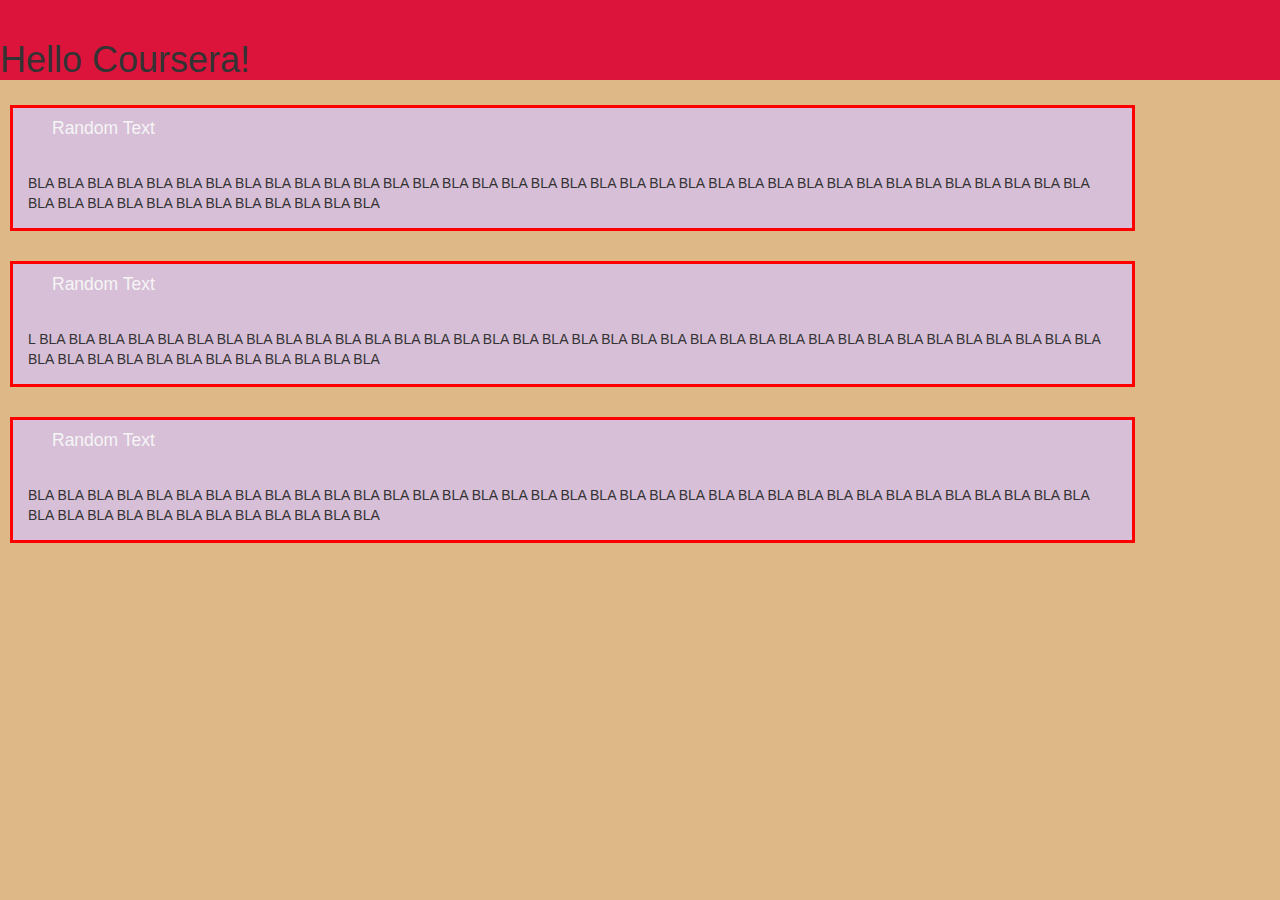
<file: index.html>
<!doctype html>
<html lang="en">
  <head>
    <meta charset="utf-8">
    <meta http-equiv="X-UA-Compatible" content="IE=edge">
    <meta name="viewport" content="width=device-width, initial-scale=1">

    <!-- HTML5 shim and Respond.js for IE8 support of HTML5 elements and media queries -->
    <!-- WARNING: Respond.js doesn't work if you view the page via file:// -->
    <!--[if lt IE 9]>
      <script src="https://oss.maxcdn.com/html5shiv/3.7.2/html5shiv.min.js"></script>
      <script src="https://oss.maxcdn.com/respond/1.4.2/respond.min.js"></script>
    <![endif]-->

    <title>Bootstrap Starter Page</title>
    <link rel="stylesheet" href="css/bootstrap.min.css">
    <link rel="stylesheet" href="css/styles.css">
  </head>
<body>
	<header>
<div>
  <h1>Hello Coursera!</h1>
  <div class="menu1" onclick="Menuanimation(this)" id="menu1" >
  	<button onclick="myFunction()" class="dropbtn">menu
  	<div class="bar1"></div>
  	<div class="bar2"></div>
  	<div class="bar3"></div>
  </button>
</div>
</input>

</header>


    <div class="row">
        <div class="section col-lg-11 col-md-6 col-sm-12">
            <div class="inner-section">
                <div class="sec-title 1">Random Text</div>
                <p> BLA BLA BLA BLA BLA BLA  BLA BLA BLA  BLA BLA BLA  BLA BLA BLA  BLA BLA BLA  BLA BLA BLA  BLA BLA BLA  BLA BLA BLA  BLA BLA BLA  BLA BLA BLA 
                 BLA BLA BLA  BLA BLA BLA  BLA BLA BLA  BLA BLA BLA  BLA BLA BLA </p>
            </div>
        </div>
        <div class="section col-lg-11 col-md-6 col-sm-12">
            <div class="inner-section">
                <div class="sec-title 2">Random Text</div>
                <p>L BLA BLA BLA BLA BLA BLA  BLA BLA BLA  BLA BLA BLA  BLA BLA BLA  BLA BLA BLA  BLA BLA BLA  BLA BLA BLA  BLA BLA BLA  BLA BLA BLA  BLA BLA BLA 
                 BLA BLA BLA  BLA BLA BLA  BLA BLA BLA  BLA BLA BLA  BLA BLA BLA </p>
            </div>
        </div>
        <div class="section col-lg-11 col-md-6 col-sm-12">
            <div class="inner-section">
                <div class="sec-title 3">Random Text</div>
                <p> BLA BLA BLA BLA BLA BLA  BLA BLA BLA  BLA BLA BLA  BLA BLA BLA  BLA BLA BLA  BLA BLA BLA  BLA BLA BLA  BLA BLA BLA  BLA BLA BLA  BLA BLA BLA 
                 BLA BLA BLA  BLA BLA BLA  BLA BLA BLA  BLA BLA BLA  BLA BLA BLA </p>
            </div>
        </div>
    </div>

  <!-- jQuery (Bootstrap JS plugins depend on it) -->
  <script src="js/jquery-1.11.3.min.js"></script>
  <script src="js/bootstrap.min.js"></script>
  <script src="js/script.js"></script>
</body>
</html>
</file>
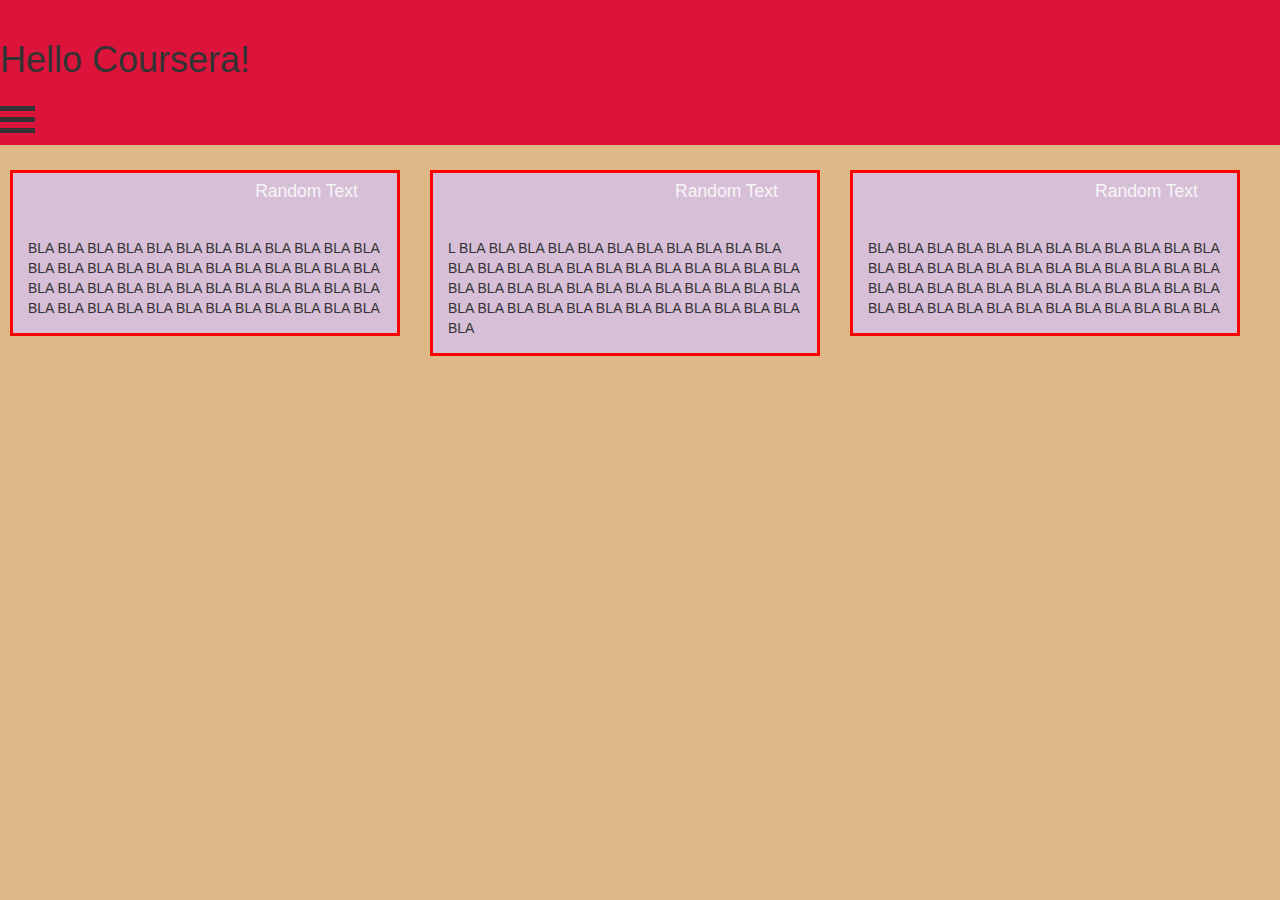
<file: project 0.1/index.html>
<!doctype html>
<html lang="en">
  <head>
    <meta charset="utf-8">
    <meta http-equiv="X-UA-Compatible" content="IE=edge">
    <meta name="viewport" content="width=device-width, initial-scale=1">

    <!-- HTML5 shim and Respond.js for IE8 support of HTML5 elements and media queries -->
    <!-- WARNING: Respond.js doesn't work if you view the page via file:// -->
    <!--[if lt IE 9]>
      <script src="https://oss.maxcdn.com/html5shiv/3.7.2/html5shiv.min.js"></script>
      <script src="https://oss.maxcdn.com/respond/1.4.2/respond.min.js"></script>
    <![endif]-->

    <title>Bootstrap Starter Page</title>
    <link rel="stylesheet" href="css/bootstrap.min.css">
    <link rel="stylesheet" href="css/styles.css">
  </head>
<body>
	<header>

  <h1>Hello Coursera!</h1>
  <h2 id="nav-list" >
  <div class="menu" onclick="Menuanimation(this)" >
  <div class="bar1"></div>
  <div class="bar2"></div>
  <div class="bar3"></div>
</div>
</h2>

</header>


    <div class="row">
        <div class="section col-lg-4 col-md-6 col-sm-12">
            <div class="inner-section">
                <div class="sec-title 1">Random Text</div>
                <p> BLA BLA BLA BLA BLA BLA  BLA BLA BLA  BLA BLA BLA  BLA BLA BLA  BLA BLA BLA  BLA BLA BLA  BLA BLA BLA  BLA BLA BLA  BLA BLA BLA  BLA BLA BLA 
                 BLA BLA BLA  BLA BLA BLA  BLA BLA BLA  BLA BLA BLA  BLA BLA BLA </p>
            </div>
        </div>
        <div class="section col-lg-4 col-md-6 col-sm-12">
            <div class="inner-section">
                <div class="sec-title 2">Random Text</div>
                <p>L BLA BLA BLA BLA BLA BLA  BLA BLA BLA  BLA BLA BLA  BLA BLA BLA  BLA BLA BLA  BLA BLA BLA  BLA BLA BLA  BLA BLA BLA  BLA BLA BLA  BLA BLA BLA 
                 BLA BLA BLA  BLA BLA BLA  BLA BLA BLA  BLA BLA BLA  BLA BLA BLA </p>
            </div>
        </div>
        <div class="section col-lg-4 col-md-12 col-sm-12">
            <div class="inner-section">
                <div class="sec-title 3">Random Text</div>
                <p> BLA BLA BLA BLA BLA BLA  BLA BLA BLA  BLA BLA BLA  BLA BLA BLA  BLA BLA BLA  BLA BLA BLA  BLA BLA BLA  BLA BLA BLA  BLA BLA BLA  BLA BLA BLA 
                 BLA BLA BLA  BLA BLA BLA  BLA BLA BLA  BLA BLA BLA  BLA BLA BLA </p>
            </div>
        </div>
    </div>

  <!-- jQuery (Bootstrap JS plugins depend on it) -->
  <script src="js/jquery-1.11.3.min.js"></script>
  <script src="js/bootstrap.min.js"></script>
  <script src="js/script.js"></script>
</body>
</html>
</file>
<file: css/styles.css>
Body {
	 font-family: 'Franklin Gothic Medium', 'Arial Narrow', Arial, sans-serif;
	background-color: burlywood;
}
header {
background-color: Crimson;
padding-top: 20px;
}

  }
.menu1 {
  display: block;
  cursor: auto;
  text-align:right;
  
}
.section {
    position: relative;
    padding: 15px;
}

.inner-section {
    border: 3px solid red;
    background-color: thistle;
}

.sec-title {
    position: relative;
    float: center;
    border: 3 px solid red;
    padding: 7.5px 40px;
    margin-bottom: 25px;
    top: 1px;
    right: 1px;
    font-size: 125%;
    color: whitesmoke;
}

.sec-title.1 {
    background-color: chocolate;
}

.sec-title.2 {
    background-color: crimson;
}

.sec-title.3 {
    background-color: burlywood;
}

.inner-section p {
    clear: right;
    margin: 15px;
}

.row {
    width: 100%;
    padding: 0px 10px;
}

@media (min-width: 992px) {
    .col-lg-1,
    .col-lg-2,
    .col-lg-3,
    .col-lg-4,
    .col-lg-5,
    .col-lg-6,
    .col-lg-7,
    .col-lg-8,
    .col-lg-9,
    .col-lg-10,
    .col-lg-11,
    .col-lg-12 {
        float: left;
    }
    .col-lg-1 {
        width: 8.33%;
    }
    .col-lg-2 {
        width: 16.66%;
    }
    .col-lg-3 {
        width: 25%;
    }
    .col-lg-4 {
        width: 33.33%;
    }
    .col-lg-5 {
        width: 41.66%;
    }
    .col-lg-6 {
        width: 50%;
    }
    .col-lg-7 {
        width: 58.33%;
    }
    .col-lg-8 {
        width: 66.66%;
    }
    .col-lg-9 {
        width: 74.99%;
    }
    .col-lg-10 {
        width: 83.33%;
    }
    .col-lg-11 {
        width: 91.66%;
    }
    .col-lg-12 {
        width: 100%;
    }
}

@media (min-width: 768px) and (max-width: 991px) {
    .col-md-1,
    .col-md-2,
    .col-md-3,
    .col-md-4,
    .col-md-5,
    .col-md-6,
    .col-md-7,
    .col-md-8,
    .col-md-9,
    .col-md-10,
    .col-md-11,
    .col-md-12 {
        float: left;
    }
    .col-md-1 {
        width: 8.33%;
    }
    .col-md-2 {
        width: 16.66%;
    }
    .col-md-3 {
        width: 25%;
    }
    .col-md-4 {
        width: 33.33%;
    }
    .col-md-5 {
        width: 41.66%;
    }
    .col-md-6 {
        width: 50%;
    }
    .col-md-7 {
        width: 58.33%;
    }
    .col-md-8 {
        width: 66.66%;
    }
    .col-md-9 {
        width: 74.99%;
    }
    .col-md-10 {
        width: 83.33%;
    }
    .col-md-11 {
        width: 91.66%;
    }
    .col-md-12 {
        width: 100%;
    }

@media (max-width: 767px) {
    .col-sm-1,
    .col-sm-2,
    .col-sm-3,
    .col-sm-4,
    .col-sm-5,
    .col-sm-6,
    .col-sm-7,
    .col-sm-8,
    .col-sm-9,
    .col-sm-10,
    .col-sm-11,
    .col-sm-12 {
        float: left;
    }
    .col-sm-1 {
        width: 8.33%;
    }
    .col-sm-2 {
        width: 16.66%;
    }
    .col-sm-3 {
        width: 25%;
    }
    .col-sm-4 {
        width: 33.33%;
    }
    .col-sm-5 {
        width: 41.66%;
    }
    .col-sm-6 {
        width: 50%;
    }
    .col-sm-7 {
        width: 58.33%;
    }
    .col-sm-8 {
        width: 66.66%;
    }
    .col-sm-9 {
        width: 74.99%;
    }
    .col-sm-10 {
        width: 83.33%;
    }
    .col-sm-11 {
        width: 91.66%;
    }
    .col-sm-12 {
        width: 100%;
    }
	}
}
    /* Rotate first bar */
.change .bar1 {
  -webkit-transform: rotate(-45deg) translate(-9px, 6px) ;
  transform: rotate(-45deg) translate(-9px, 6px) ;
}

/* Fade out the second bar */
.change .bar2 {
  opacity: 0;
}

/* Rotate last bar */
.change .bar3 {
  -webkit-transform: rotate(45deg) translate(-8px, -8px) ;
  transform: rotate(45deg) translate(-8px, -8px) ;
}
.bar1, .bar2, .bar3 {
  width: 35px;
  height: 5px;
  background-color: #333;
  margin: 6px 0;
  transition: 0.4s;
}
@media screen and (max-width: 2000px) {
 div#menu1 {
    display: none;
  }

@media screen and (max-width: 799px) {
 div#menu1 {
    display: block;
    text-align: right;
    margin:auto;
  }
</file>
<file: project 0.1/css/styles.css>
Body {
	 font-family: 'Franklin Gothic Medium', 'Arial Narrow', Arial, sans-serif;
	background-color: burlywood;
}
header {
background-color: Crimson;
padding-top: 20px;
}

/* Rotate first bar */
.change .bar1 {
  -webkit-transform: rotate(-45deg) translate(-9px, 6px) ;
  transform: rotate(-45deg) translate(-9px, 6px) ;
}

/* Fade out the second bar */
.change .bar2 {
  opacity: 0;
}

/* Rotate last bar */
.change .bar3 {
  -webkit-transform: rotate(45deg) translate(-8px, -8px) ;
  transform: rotate(45deg) translate(-8px, -8px) ;
}
.bar1, .bar2, .bar3 {
  width: 35px;
  height: 5px;
  background-color: #333;
  margin: 6px 0;
  transition: 0.4s;
}
@media screen and (max-width: 600px) {
 h2.nav-list {
    display: none;
  }
  

  }
.menu {
  display: inline-block;
  cursor: pointer;
  
}
.section {
    position: relative;
    padding: 15px;
}

.inner-section {
    border: 3px solid red;
    background-color: thistle;
}

.sec-title {
    position: relative;
    float: right;
    border: 3 px solid red;
    padding: 7.5px 40px;
    margin-bottom: 25px;
    top: -1px;
    right: -1px;
    font-size: 125%;
    color: whitesmoke;
}

.sec-title.1 {
    background-color: chocolate;
}

.sec-title.2 {
    background-color: crimson;
}

.sec-title.3 {
    background-color: burlywood;
}

.inner-section p {
    clear: right;
    margin: 15px;
}

.row {
    width: 100%;
    padding: 0px 10px;
}

@media (min-width: 992px) {
    .col-lg-1,
    .col-lg-2,
    .col-lg-3,
    .col-lg-4,
    .col-lg-5,
    .col-lg-6,
    .col-lg-7,
    .col-lg-8,
    .col-lg-9,
    .col-lg-10,
    .col-lg-11,
    .col-lg-12 {
        float: left;
    }
    .col-lg-1 {
        width: 8.33%;
    }
    .col-lg-2 {
        width: 16.66%;
    }
    .col-lg-3 {
        width: 25%;
    }
    .col-lg-4 {
        width: 33.33%;
    }
    .col-lg-5 {
        width: 41.66%;
    }
    .col-lg-6 {
        width: 50%;
    }
    .col-lg-7 {
        width: 58.33%;
    }
    .col-lg-8 {
        width: 66.66%;
    }
    .col-lg-9 {
        width: 74.99%;
    }
    .col-lg-10 {
        width: 83.33%;
    }
    .col-lg-11 {
        width: 91.66%;
    }
    .col-lg-12 {
        width: 100%;
    }
}

@media (min-width: 768px) and (max-width: 991px) {
    .col-md-1,
    .col-md-2,
    .col-md-3,
    .col-md-4,
    .col-md-5,
    .col-md-6,
    .col-md-7,
    .col-md-8,
    .col-md-9,
    .col-md-10,
    .col-md-11,
    .col-md-12 {
        float: left;
    }
    .col-md-1 {
        width: 8.33%;
    }
    .col-md-2 {
        width: 16.66%;
    }
    .col-md-3 {
        width: 25%;
    }
    .col-md-4 {
        width: 33.33%;
    }
    .col-md-5 {
        width: 41.66%;
    }
    .col-md-6 {
        width: 50%;
    }
    .col-md-7 {
        width: 58.33%;
    }
    .col-md-8 {
        width: 66.66%;
    }
    .col-md-9 {
        width: 74.99%;
    }
    .col-md-10 {
        width: 83.33%;
    }
    .col-md-11 {
        width: 91.66%;
    }
    .col-md-12 {
        width: 100%;
    }

@media (max-width: 767px) {
    .col-sm-1,
    .col-sm-2,
    .col-sm-3,
    .col-sm-4,
    .col-sm-5,
    .col-sm-6,
    .col-sm-7,
    .col-sm-8,
    .col-sm-9,
    .col-sm-10,
    .col-sm-11,
    .col-sm-12 {
        float: left;
    }
    .col-sm-1 {
        width: 8.33%;
    }
    .col-sm-2 {
        width: 16.66%;
    }
    .col-sm-3 {
        width: 25%;
    }
    .col-sm-4 {
        width: 33.33%;
    }
    .col-sm-5 {
        width: 41.66%;
    }
    .col-sm-6 {
        width: 50%;
    }
    .col-sm-7 {
        width: 58.33%;
    }
    .col-sm-8 {
        width: 66.66%;
    }
    .col-sm-9 {
        width: 74.99%;
    }
    .col-sm-10 {
        width: 83.33%;
    }
    .col-sm-11 {
        width: 91.66%;
    }
    .col-sm-12 {
        width: 100%;
    }

=
</file>
